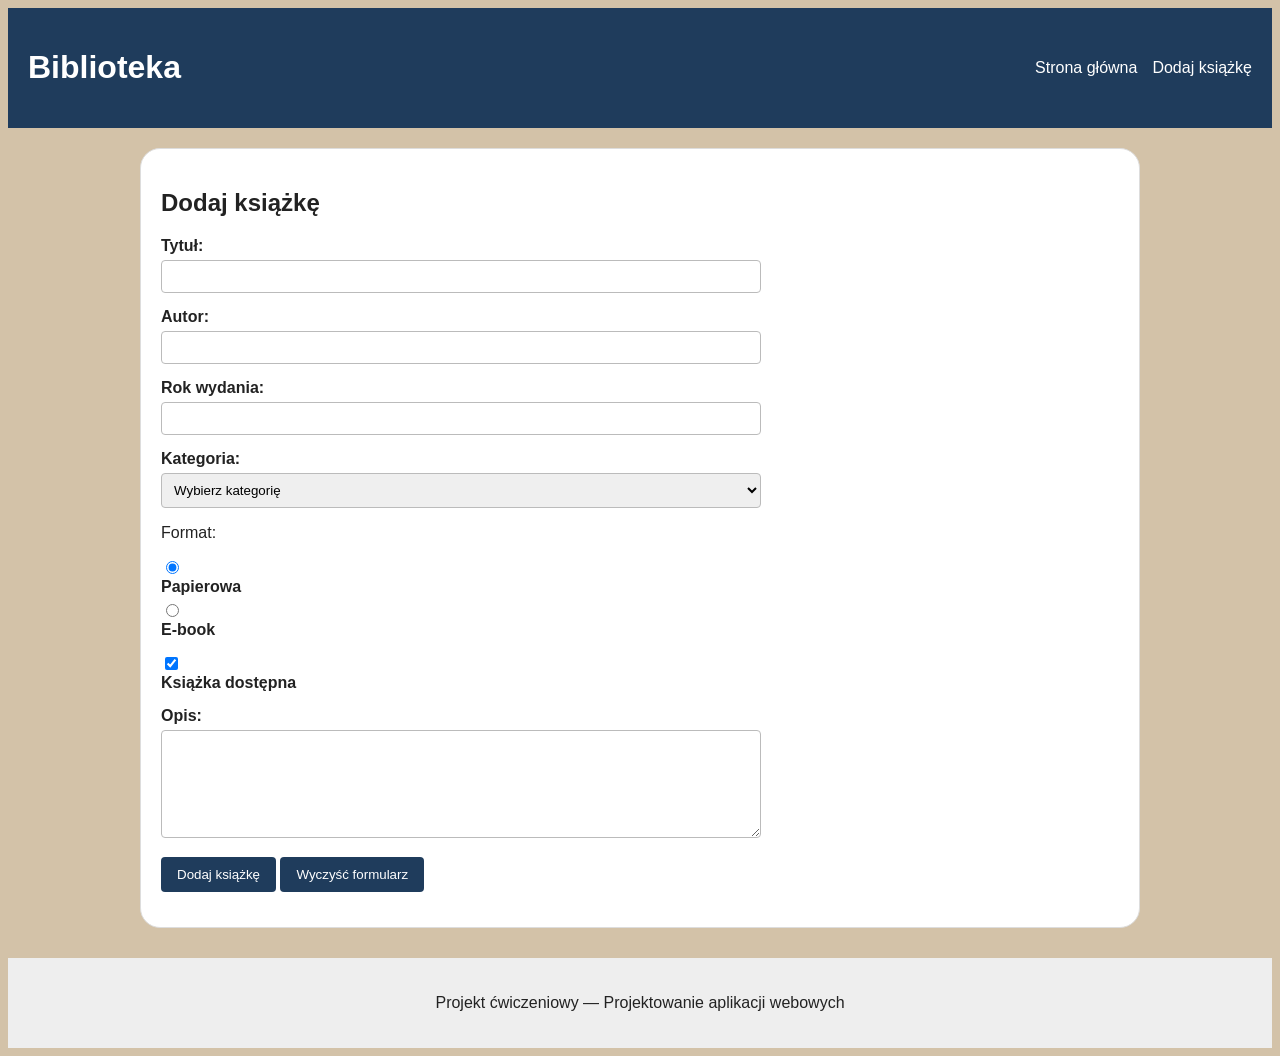
<file: frontend/add_book.html>
<!DOCTYPE html>
<html lang="pl">
<head>
    <meta charset="UTF-8">
    <meta name="viewport" content="width=device-width, initial-scale=1.0">
    <title>Dodaj książkę — Biblioteka</title>
    <link rel="stylesheet" href="css/styles.css">
</head>

<body>

    <header>
        <h1>Biblioteka</h1>

        <nav>
            <a href="index.html">Strona główna</a>
            <a href="add_book.html">Dodaj książkę</a>
        </nav>
    </header>

    <main>

        <section>
            <h2>Dodaj książkę</h2>

            <form method="post">

                <div>
                    <label for="title">
                        Tytuł:
                    </label>

                    <input
                        type="text"
                        id="title"
                        name="title"
                        required
                    >
                </div>

                <div>
                    <label for="author">
                        Autor:
                    </label>

                    <input
                        type="text"
                        id="author"
                        name="author"
                        required
                    >
                </div>

                <div>
                    <label for="year">
                        Rok wydania:
                    </label>

                    <input
                        type="number"
                        id="year"
                        name="year"
                        min="0"
                        max="2100"
                    >
                </div>

                <div>
                    <label for="category">
                        Kategoria:
                    </label>

                    <select
                        id="category"
                        name="category"
                    >
                        <option value="">
                            Wybierz kategorię
                        </option>

                        <option value="fantasy">
                            Fantasy
                        </option>

                        <option value="science-fiction">
                            Science fiction
                        </option>

                        <option value="crime">
                            Kryminał
                        </option>

                        <option value="other">
                            Inna
                        </option>
                    </select>
                </div>

                <div>
                    <p>Format:</p>

                    <input
                        type="radio"
                        id="paper"
                        name="format"
                        value="paper"
                        checked
                    >

                    <label for="paper">
                        Papierowa
                    </label>

                    <input
                        type="radio"
                        id="ebook"
                        name="format"
                        value="ebook"
                    >

                    <label for="ebook">
                        E-book
                    </label>
                </div>

                <div>
                    <input
                        type="checkbox"
                        id="available"
                        name="available"
                        checked
                    >

                    <label for="available">
                        Książka dostępna
                    </label>
                </div>

                <div>
                    <label for="description">
                        Opis:
                    </label>

                    <textarea
                        id="description"
                        name="description"
                        rows="6"
                        cols="50"
                    ></textarea>
                </div>

                <div>
                    <button type="submit">
                        Dodaj książkę
                    </button>

                    <button type="reset">
                        Wyczyść formularz
                    </button>
                </div>

            </form>
        </section>

    </main>

    <footer>
        <p>
            Projekt ćwiczeniowy — Projektowanie aplikacji webowych
        </p>
    </footer>

</body>
</html>
</file>
<file: frontend/css/styles.css>
body {
    background-color: #d3c2a8;
    color: #222222;

    font-family: Arial, Helvetica, sans-serif;
}
main {
    width: 90%;
    max-width: 1000px;

    margin: 0 auto;
}
section {
    background-color: white;

    margin: 20px 0;
    padding: 20px;

    border: 1px solid #dddddd;
    border-radius: 20px;
}
header {
    display: flex;

    justify-content: space-between;
    align-items: center;

    gap: 20px;

    background-color: #1f3c5c;
    color: white;

    padding: 20px;
}
nav {
    display: flex;
    gap: 15px;
}
nav a {
    color: white;
    text-decoration: none;
}
nav a:hover {
    text-decoration: underline;
}
.book-card {
    flex: 1 1 250px;
    border: 1px solid #cccccc;
    border-radius: 6px;

    padding: 15px;
    margin: 15px 0;

    background-color: #fafafa;
}
.book-card h3 {
    margin-top: 0;
}
.book-info {
    color: #555555;
}
table {
    width: 100%;
    border-collapse: collapse;

    margin: 20px 0;
}
th,
td {
    border: 1px solid #cccccc;
    padding: 10px;
    text-align: left;
}
th {
    background-color: #eeeeee;
}
form {
    max-width: 600px;
}
form div {
    margin-bottom: 15px;
}
label {
    display: block;
    margin-bottom: 5px;

    font-weight: bold;
}
input[type="text"],
input[type="email"],
input[type="password"],
input[type="number"],
input[type="date"],
select,
textarea {
    width: 100%;

    padding: 8px;

    border: 1px solid #bbbbbb;
    border-radius: 4px;

    box-sizing: border-box;
}
button {
    background-color: #1f3c5c;
    color: white;

    border: none;
    border-radius: 4px;

    padding: 10px 16px;

    cursor: pointer;
}
button:hover {
    background-color: #315c87;
}
footer {
    margin-top: 30px;
    padding: 20px;

    text-align: center;

    background-color: #eeeeee;
}
.book-list {
    display: flex;

    gap: 20px;
    flex-wrap: wrap;
}
.search-form {
    display: flex;

    gap: 15px;

    align-items: end;

    max-width: none;
}
.search-form div {
    flex: 1;
    margin-bottom: 0;
}
.search-form button {
    flex: 0 0 auto;
}
@media (max-width: 700px) {

    header {
        flex-direction: column;
        align-items: flex-start;
    }

    nav {
        flex-direction: column;
    }

    .search-form {
        flex-direction: column;
        align-items: stretch;
    }

    main {
        width: 95%;
    }
    
}
</file>
